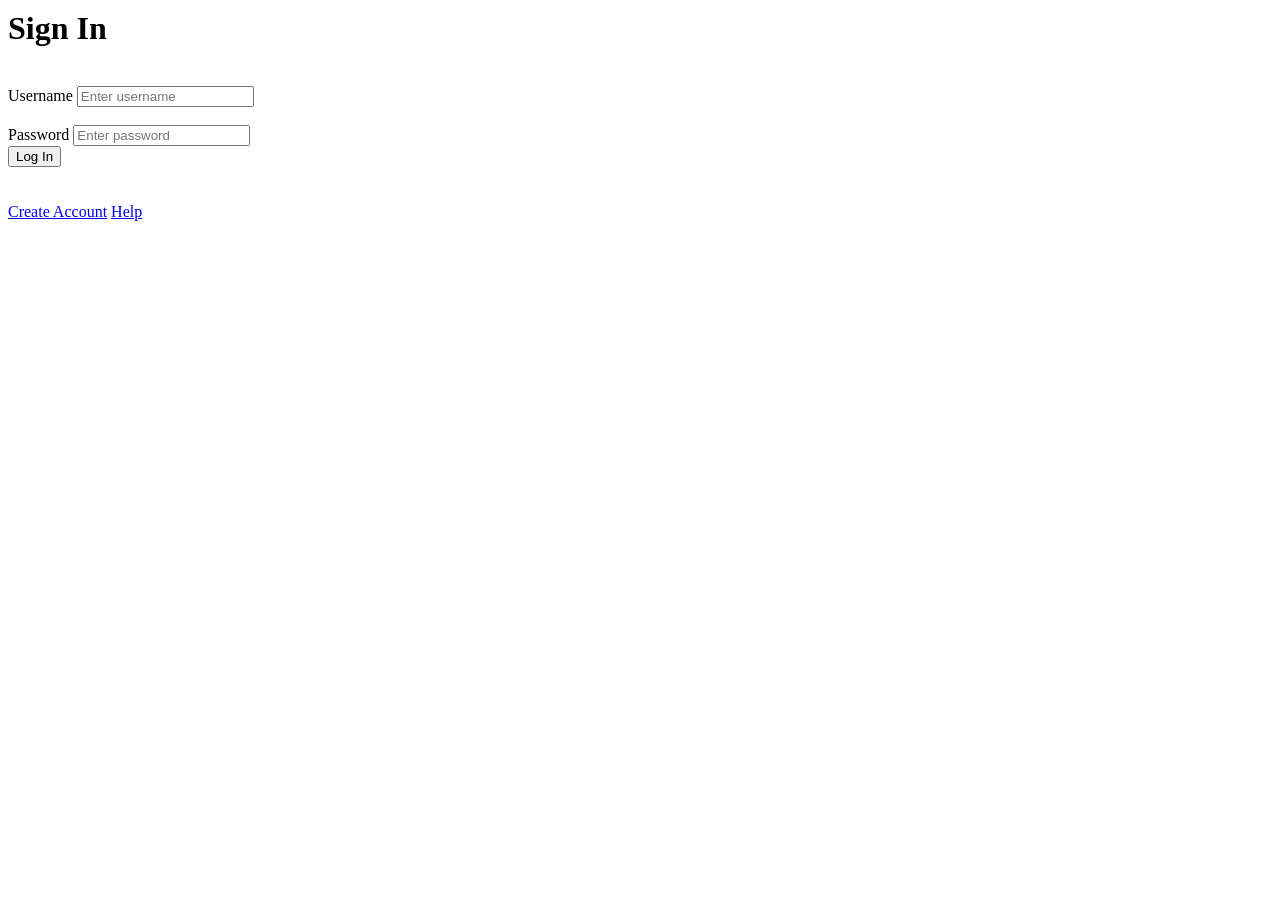
<file: html/login.html>
<!DOCTYPE html>
<html lang="en">
<head>
    <meta charset="UTF-8">
    <meta name="viewport" content="width=device-width, initial-scale=1.0">
    <title>Document</title>
</head>
<body>
    <div class="login_msg">
    <h1 style="margin-top :10px ;">Sign In</h1> 
    <br>   
    <label for="username">Username</label>
    <input id="username" placeholder="Enter username">
    <br>
    <br>
    <label for="pass">Password</label>
    <input type="password" id="pass" placeholder="Enter password">
    <br>
    <button type="submit" id="log_btn">Log In</button>
    <br><br><br>
    <a href="example.com">Create Account</a>
    <a href="example.com" id="help">Help</a>
</div>
<script src="../js/index.js"></script>
</body>
</html>
</file>
